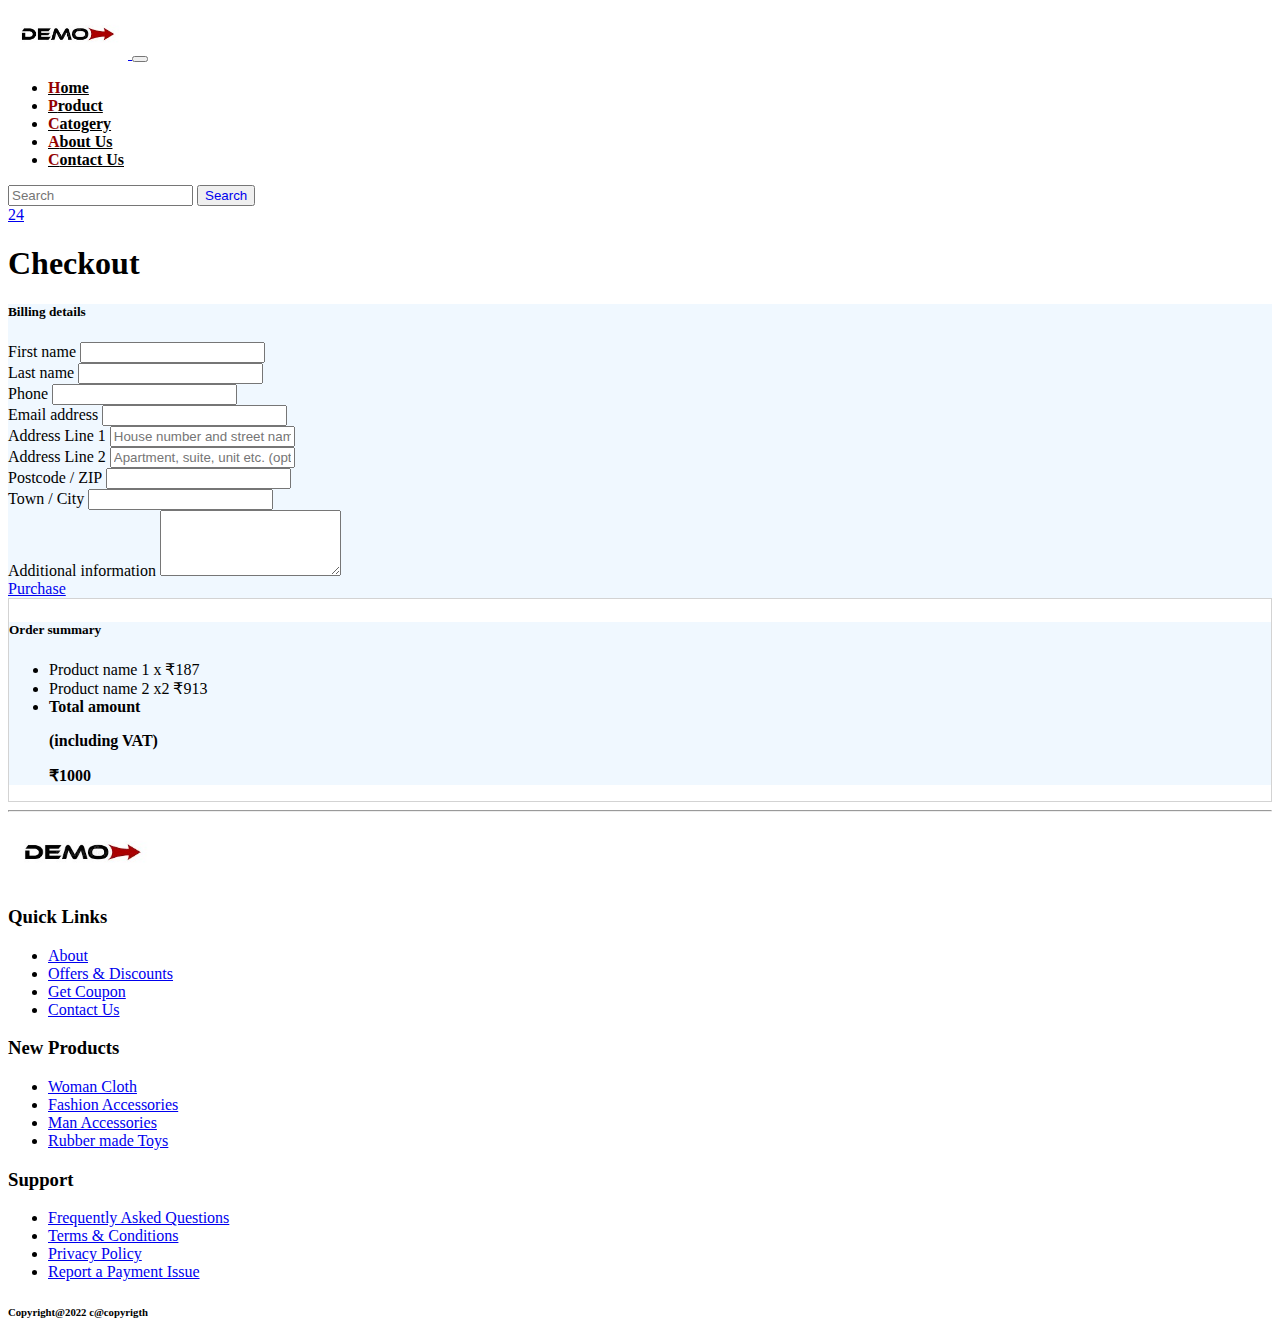
<file: checkout.html>
<!doctype html>
<html lang="en">

<head>
    <!-- Required meta tags -->
    <meta charset="utf-8">
    <meta name="viewport" content="width=device-width, initial-scale=1">
    <!-- Css File -->
    <link rel="stylesheet" href="style.css">
    <!-- Bootstrap CSS -->
    <link href="https://cdn.jsdelivr.net/npm/bootstrap@5.1.3/dist/css/bootstrap.min.css" rel="stylesheet" integrity="sha384-1BmE4kWBq78iYhFldvKuhfTAU6auU8tT94WrHftjDbrCEXSU1oBoqyl2QvZ6jIW3" crossorigin="anonymous">
    <!-- Fontawsome cdn -->
    <link rel="stylesheet" href="https://pro.fontawesome.com/releases/v5.10.0/css/all.css" integrity="sha384-AYmEC3Yw5cVb3ZcuHtOA93w35dYTsvhLPVnYs9eStHfGJvOvKxVfELGroGkvsg+p" crossorigin="anonymous" />
    <title>Product Details</title>
</head>

<body>
    <section class="header_nav" id="header_nav">
        <div class="container-fluid px-0 shadow">
            <nav class="navbar navbar-expand-lg  py-3 " style="background-color: #ffffff;">
                <div class=" container-fluid ">
                    <a class="navbar-brand pl-5 pl-small-0 " href="# ">
                        <img src="l2.jpg" class="img img-fluid " width="120rem " alt="logo ">
                    </a>
                    <button class="navbar-toggler " type="button " data-bs-toggle="collapse " data-bs-target="#navbarSupportedContent " aria-controls="navbarSupportedContent " aria-expanded="false " aria-label="Toggle navigation ">
                    <span class="navbar-toggler-icon "></span>
                  </button>
                    <div class="collapse navbar-collapse " id="navbarSupportedContent ">
                        <ul class="navbar-nav me-auto mb-2 mb-lg-0 ">
                            <li class="nav-item ">
                                <a class="nav-link active col_black" aria-current="page " href="index.html"><span class="highlite">H</span>ome</a>
                            </li>
                            <li class="nav-item ">
                                <a class="nav-link col_black" href="product_detail.html"><span class="highlite">P</span>roduct</a>
                            </li>
                            <li class="nav-item ">
                                <a class="nav-link col_black" href="category.html"><span class="highlite">C</span>atogery</a>
                            </li>
                            <li class="nav-item ">
                                <a class="nav-link col_black" href="aboutus.html"><span class="highlite">A</span>bout Us</a>
                            </li>
                            <li class="nav-item ">
                                <a class="nav-link col_black" href="customer.html"><span class="highlite">C</span>ontact Us</a>
                            </li>
                        </ul>
                        <form class="d-flex ">
                            <input class="form-control me-2 rounded-pill" type="search " placeholder="Search " aria-label="Search ">
                            <button class="btn btn-outline-primary me-2 rounded-pill" type="submit "><a href="search.html" style="text-decoration: none;">Search<a></a></button>
                        </form>
                        <div class="cart">
                            <a href="cart.html ">
                                <i class="fas fa-shopping-cart fa-2x "></i>
                                <span class="badge badge-pill badge-primary ">24</span>
                            </a>
                        </div>
                    </div>
                </div>
            </nav>
        </div>
    </section>


    <!-- Checkout page -->
    <section class="Checkout py-5 my-5" id="Checkout">
        <div class="container ">
            <div class="section_title text-center mb-5">
                <h1 class="text-capitalize">Checkout</h1>
            </div>
            <div class="row">
                <!--Grid column-->
                <div class="col-lg-8">
                    <!-- Card -->
                    <div class="card bg_checkout_1 mb-5">
                        <div class="card-body Css_custom">
                            <h5 class="mb-5">Billing details</h5>
                            <!-- Grid row -->
                            <div class="row">
                                <!-- Grid column -->
                                <div class="col-lg-6">
                                    <!-- First name -->
                                    <div class="form-group mb-0 mb-lg-4">
                                        <label for="firstName">First name</label>
                                        <input type="text" id="firstName" class="form-control mb-0 mb-lg-2">
                                    </div>
                                </div>
                                <!-- Grid column -->
                                <!-- Grid column -->
                                <div class="col-lg-6">
                                    <!-- Last name -->
                                    <div class="form-group md-outline">
                                        <label for="lastName">Last name</label>
                                        <input type="text" id="lastName" class="form-control">
                                    </div>
                                </div>
                                <!-- Grid column -->
                            </div>
                            <!-- Grid row -->
                            <!-- Phone -->
                            <div class="form-group">
                                <label for="form18">Phone</label>
                                <input type="number" id="form18" class="form-control">
                            </div>
                            <!-- Email address -->
                            <div class="form-group">
                                <label for="form19">Email address</label>
                                <input type="email" id="form19" class="form-control">
                            </div>
                            <!-- Country -->

                            <!-- Address Part 1 -->
                            <div class="form-group">
                                <label for="form14">Address Line 1</label>
                                <input type="text" id="form14" placeholder="House number and street name" class="form-control">
                            </div>
                            <!-- Address Part 2 -->
                            <div class="form-group">
                                <label for="form15">Address Line 2</label>
                                <input type="text" id="form15" placeholder="Apartment, suite, unit etc. (optional)" class="form-control">
                            </div>
                            <!-- Postcode / ZIP -->
                            <div class="form-group">
                                <label for="form16">Postcode / ZIP</label>
                                <input type="text" id="form16" class="form-control">
                            </div>
                            <!-- Town / City -->
                            <div class="form-group">
                                <label for="form17">Town / City</label>
                                <input type="text" id="form17" class="form-control">
                            </div>
                            <!-- Additional information -->
                            <div class="form-group">
                                <label for="form76">Additional information</label>
                                <textarea id="form76" class="md-textarea form-control" rows="4"></textarea>
                            </div>
                            <!-- <button class="btn btn-success"><i class="fa fa-check"></i>
        Purchase</button> -->
                            <div class="text-center">
                                <a href="order_confirmation.html" class="btn btn-primary">
                                    <i class="fa fa-check mr-2"></i>Purchase
                                </a>
                            </div>
                        </div>
                    </div>
                    <!-- Card -->
                </div>
                <!--Grid column-->
                <!--Grid column-->
                <div class="col-lg-4 bg_checkout_1 h-25 rounded">
                    <!-- Card -->
                    <div class="mb-3 border_css">
                        <div class="pt-4 Css_custom">
                            <h5 class="mb-3">Order summary</h5>
                            <ul class=" list-group list-group-flush">
                                <li class="Css_custom list-group-item d-flex justify-content-between align-items-center border-0 px-0 pb-2">
                                    <span>Product name 1</span>
                                    <span>x</span>
                                    <span>₹187</span>
                                </li>
                                <li class="Css_custom list-group-item d-flex justify-content-between align-items-center border-0 px-0 pb-2">
                                    <span>Product name 2</span>
                                    <span>x2</span>
                                    <span>₹913</span>
                                </li>
                                <li class="Css_custom list-group-item d-flex justify-content-between align-items-center border-top px-0 mb-3">
                                    <div>
                                        <strong>Total amount</strong>
                                        <strong>
                                            <p class="mb-0">(including VAT)</p>
                                        </strong>
                                    </div>
                                    <span><strong>₹1000</strong></span>
                                </li>
                            </ul>
                        </div>
                    </div>
                    <!-- Card -->
                </div>
                <!--Grid column-->
            </div>
        </div>
    </section>


    <!-- ==============footer starts here============== -->
    <hr>
    <section class="footer_section pt-5 pb-2" id="footer_section">
        <footer>
            <div class="colorr"></div>
            <div class="container-fluid">
                <div class="row">
                    <div class="col-md-3 col-6 pl-5 pl-small-15">
                        <div class="footer_title">
                            <a href="index.html"><img src="l2.jpg" width="150px" class="img img-fluid" alt="logo"></a>
                        </div>
                    </div>
                    <div class="col-md-3 col-6">
                        <div class="footer_title pt-3 mb-3">
                            <h3>Quick Links</h3>
                        </div>
                        <div class="footer_links">
                            <ul>
                                <li><a href="about.html">About</a></li>
                                <li><a href="javascript:;">Offers & Discounts</a></li>
                                <li><a href="javascript:;">Get Coupon</a></li>
                                <li><a href="contact.html">Contact Us</a></li>
                            </ul>
                        </div>
                    </div>
                    <div class="col-md-3 col-6">
                        <div class="footer_title pt-3 mb-3">
                            <h3>New Products</h3>
                        </div>
                        <div class="footer_links">
                            <ul>
                                <li><a href="javascript:;">Woman Cloth</a></li>
                                <li><a href="javascript:;">Fashion Accessories</a></li>
                                <li><a href="javascript:;">Man Accessories</a></li>
                                <li><a href="javascript:;">Rubber made Toys</a></li>
                            </ul>
                        </div>
                    </div>
                    <div class="col-md-3 col-6">
                        <div class="footer_title pt-3 mb-3">
                            <h3>Support</h3>
                        </div>
                        <div class="footer_links">
                            <ul>
                                <li><a href="javascript:;">Frequently Asked Questions</a></li>
                                <li><a href="javascript:;">Terms & Conditions</a></li>
                                <li><a href="javascript:;">Privacy Policy</a></li>
                                <li><a href="javascript:;">Report a Payment Issue</a></li>
                            </ul>
                        </div>
                    </div>
                </div>
            </div>
            <div class="border-top">
                <h6 class="text-center mt-3">Copyright@2022 c@copyrigth</h6>
            </div>
        </footer>
    </section>
    <!-- JavaScript Bundle with Popper -->
    <script src="https://cdn.jsdelivr.net/npm/bootstrap@5.1.3/dist/js/bootstrap.bundle.min.js" integrity="sha384-ka7Sk0Gln4gmtz2MlQnikT1wXgYsOg+OMhuP+IlRH9sENBO0LRn5q+8nbTov4+1p" crossorigin="anonymous"></script>
</body>

</html>
</file>
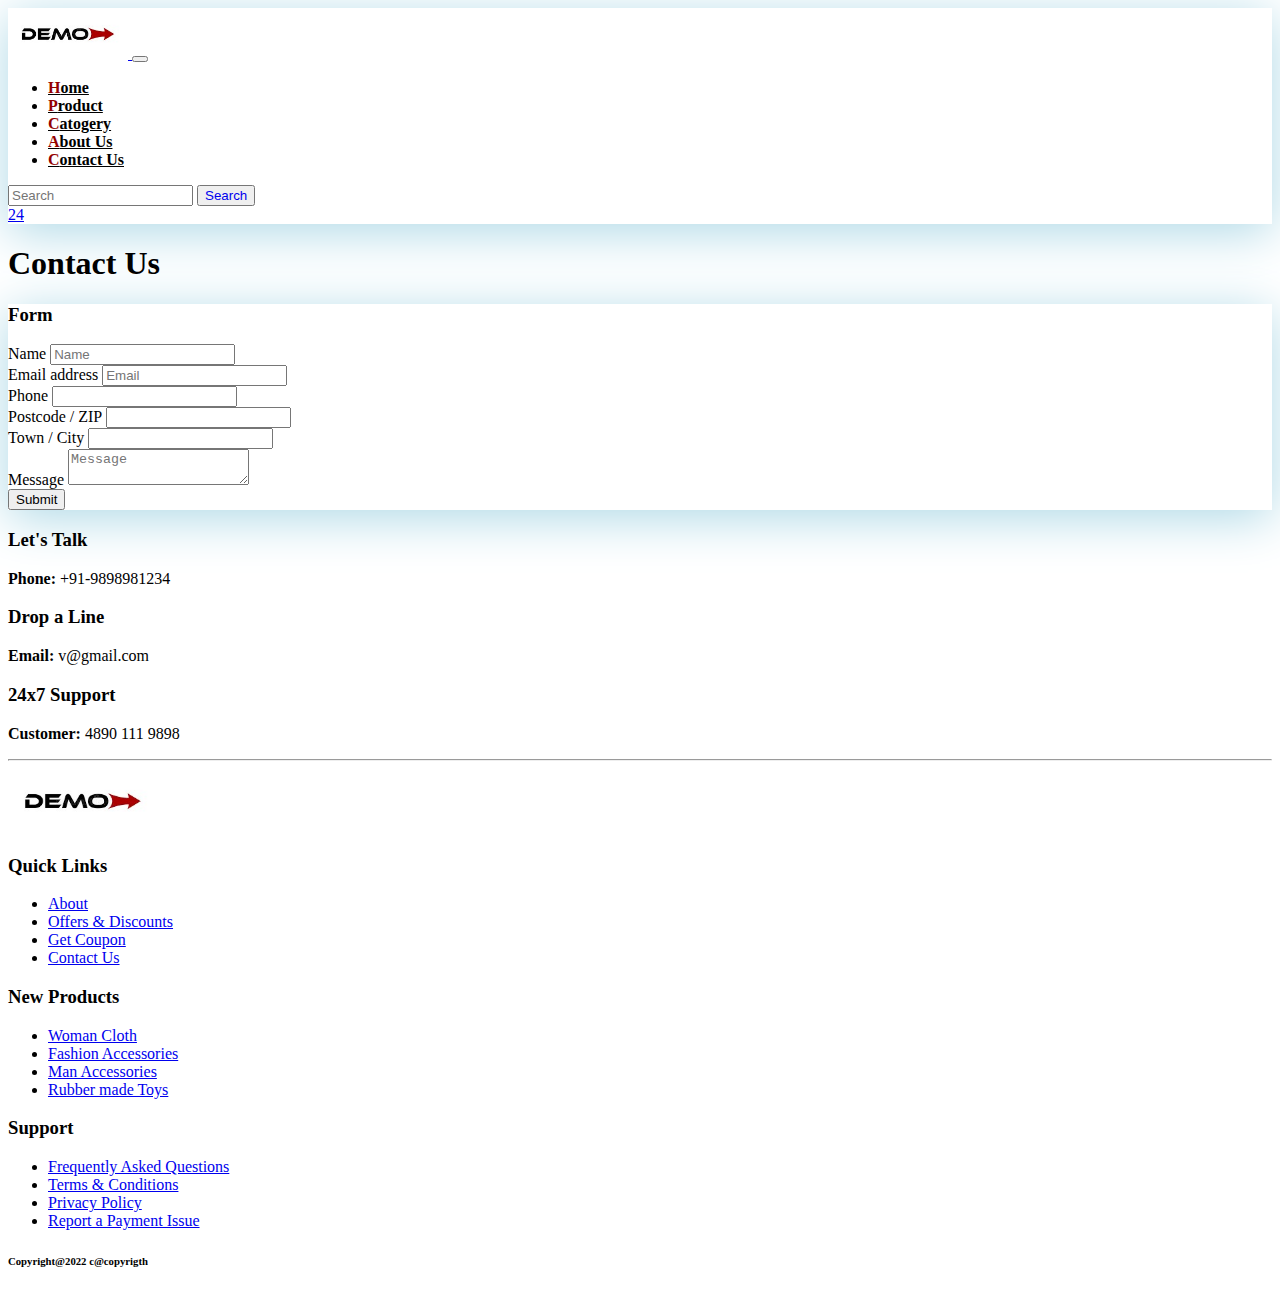
<file: customer.html>
<!doctype html>
<html lang="en">

<head>
    <!-- Required meta tags -->
    <meta charset="utf-8">
    <meta name="viewport" content="width=device-width, initial-scale=1">
    <!-- Css File -->
    <link rel="stylesheet" href="style.css">

    <!-- Bootstrap CSS -->
    <link href="https://cdn.jsdelivr.net/npm/bootstrap@5.1.3/dist/css/bootstrap.min.css" rel="stylesheet" integrity="sha384-1BmE4kWBq78iYhFldvKuhfTAU6auU8tT94WrHftjDbrCEXSU1oBoqyl2QvZ6jIW3" crossorigin="anonymous">
    <!-- Fontawsome cdn -->
    <link rel="stylesheet" href="https://pro.fontawesome.com/releases/v5.10.0/css/all.css" integrity="sha384-AYmEC3Yw5cVb3ZcuHtOA93w35dYTsvhLPVnYs9eStHfGJvOvKxVfELGroGkvsg+p" crossorigin="anonymous" />
    <title>Hello, world!</title>
</head>

<body>
    <section class="header_nav" id="header_nav">
        <div class="container-fluid px-0 blue">
            <nav class="navbar navbar-expand-lg  py-3 " style="background-color: #ffffff;">
                <div class=" container-fluid ">
                    <a class="navbar-brand pl-5 pl-small-0 " href="# ">
                        <img src="l2.jpg" class="img img-fluid " width="120rem " alt="logo ">
                    </a>
                    <button class="navbar-toggler " type="button " data-bs-toggle="collapse " data-bs-target="#navbarSupportedContent " aria-controls="navbarSupportedContent " aria-expanded="false " aria-label="Toggle navigation ">
                    <span class="navbar-toggler-icon "></span>
                  </button>
                    <div class="collapse navbar-collapse " id="navbarSupportedContent ">
                        <ul class="navbar-nav me-auto mb-2 mb-lg-0 ">
                            <li class="nav-item ">
                                <a class="nav-link active col_black" aria-current="page " href="index.html"><span class="highlite">H</span>ome</a>
                            </li>
                            <li class="nav-item ">
                                <a class="nav-link col_black" href="product_detail.html"><span class="highlite">P</span>roduct</a>
                            </li>
                            <li class="nav-item ">
                                <a class="nav-link col_black" href="category.html"><span class="highlite">C</span>atogery</a>
                            </li>
                            <li class="nav-item ">
                                <a class="nav-link col_black" href="aboutus.html"><span class="highlite">A</span>bout Us</a>
                            </li>
                            <li class="nav-item ">
                                <a class="nav-link col_black" href="customer.html"><span class="highlite">C</span>ontact Us</a>
                            </li>
                        </ul>
                        <form class="d-flex ">
                            <input class="form-control me-2 rounded-pill" type="search " placeholder="Search " aria-label="Search ">
                            <button class="btn btn-outline-primary me-2 rounded-pill" type="submit "><a href="search.html" style="text-decoration: none;">Search<a></a></button>
                        </form>
                        <div class="cart">
                            <a href="cart.html">
                                <i class="fas fa-shopping-cart fa-2x "></i>
                                <span class="badge badge-pill badge-primary ">24</span>
                            </a>
                        </div>
                    </div>
                </div>
            </nav>
        </div>
    </section>

    <!-- ==============contact starts here============== -->
    <section class="contact py-5 my-5" id="contact">
        <div class="container ">
            <div class="section_title text-center mb-3">
                <h1 class="text-capitalize">Contact Us</h1>
            </div>
            <div class="row mb-5">
                <div class="mar-bottom col-md-8 col-10 mx-auto mb-5 my-3 py-5 border blue">
                    <h3 class="text-center mb-3">Form</h3>
                    <form action="contact.html" method="POST" id="form">
                        <div class="form-group">
                            <label>Name</label>
                            <input name="name" id="name" type="text" placeholder="Name" class="form-control">
                        </div>
                        <div class="form-group">
                            <label>Email address</label>
                            <input name="email" id="email" type="email" placeholder="Email" class="form-control">
                        </div>
                        <div class="form-group">
                            <label for="form18">Phone</label>
                            <input type="number" id="form18" class="form-control">
                        </div>
                        <div class="form-group">
                            <label for="form16">Postcode / ZIP</label>
                            <input type="text" id="form16" class="form-control">
                        </div>
                        <div class="form-group">
                            <label for="form17">Town / City</label>
                            <input type="text" id="form17" class="form-control">
                        </div>
                        <div class="form-group">
                            <label>Message</label>
                            <textarea name="msg" id="msg" class="form-control" placeholder="Message"></textarea>
                        </div>
                        <button type="submit" class="btn btn-primary btn-block">Submit</button>
                    </form>
                </div>
            </div>

            <div class="row mb-5">
                <div class="col-md-4 col-12">
                    <div class="border hov-blue rounded shadow text-center p-3">
                        <div class="mb-4">
                            <i class="fas fa-phone-alt fa-3x"></i>
                        </div>
                        <div>
                            <h3>Let's Talk</h3>
                            <p><b>Phone:</b> +91-9898981234</p>
                        </div>
                    </div>
                </div>
                <div class="col-md-4 col-12">
                    <div class="border hov-blue rounded shadow text-center p-3">
                        <div class="mb-4">
                            <i class="fas fa-envelope-open fa-3x"></i>
                        </div>
                        <div>
                            <h3>Drop a Line</h3>
                            <p><b>Email:</b> v@gmail.com</p>
                        </div>
                    </div>
                </div>
                <div class="col-md-4 col-12">
                    <div class="border hov-blue rounded shadow text-center p-3">
                        <div class="mb-4">
                            <i class="far fa-life-ring fa-3x"></i>
                        </div>
                        <div>
                            <h3>24x7 Support</h3>
                            <p><b>Customer:</b> 4890 111 9898</p>
                        </div>
                    </div>
                </div>
            </div>

        </div>
    </section>
    <!-- ==============contact ends here============== -->

    <!-- ==============footer starts here============== -->
    <hr>
    <section class="footer_section pt-5 pb-2" id="footer_section">
        <footer>
            <div class="colorr"></div>
            <div class="container-fluid">
                <div class="row">
                    <div class="col-md-3 col-6 pl-5 pl-small-15">
                        <div class="footer_title">
                            <a href="index.html"><img src="l2.jpg" width="150px" class="img img-fluid" alt="logo"></a>
                        </div>
                    </div>
                    <div class="col-md-3 col-6">
                        <div class="footer_title pt-3 mb-3">
                            <h3>Quick Links</h3>
                        </div>
                        <div class="footer_links">
                            <ul>
                                <li><a href="about.html">About</a></li>
                                <li><a href="javascript:;">Offers & Discounts</a></li>
                                <li><a href="javascript:;">Get Coupon</a></li>
                                <li><a href="contact.html">Contact Us</a></li>
                            </ul>
                        </div>
                    </div>
                    <div class="col-md-3 col-6">
                        <div class="footer_title pt-3 mb-3">
                            <h3>New Products</h3>
                        </div>
                        <div class="footer_links">
                            <ul>
                                <li><a href="javascript:;">Woman Cloth</a></li>
                                <li><a href="javascript:;">Fashion Accessories</a></li>
                                <li><a href="javascript:;">Man Accessories</a></li>
                                <li><a href="javascript:;">Rubber made Toys</a></li>
                            </ul>
                        </div>
                    </div>
                    <div class="col-md-3 col-6">
                        <div class="footer_title pt-3 mb-3">
                            <h3>Support</h3>
                        </div>
                        <div class="footer_links">
                            <ul>
                                <li><a href="javascript:;">Frequently Asked Questions</a></li>
                                <li><a href="javascript:;">Terms & Conditions</a></li>
                                <li><a href="javascript:;">Privacy Policy</a></li>
                                <li><a href="javascript:;">Report a Payment Issue</a></li>
                            </ul>
                        </div>
                    </div>
                </div>
            </div>
            <div class="border-top">
                <h6 class="text-center mt-3">Copyright@2022 c@copyrigth</h6>
            </div>
        </footer>
    </section>


    <!-- script -->


    <!-- JavaScript Bundle with Popper -->
    <script src="https://cdn.jsdelivr.net/npm/bootstrap@5.1.3/dist/js/bootstrap.bundle.min.js" integrity="sha384-ka7Sk0Gln4gmtz2MlQnikT1wXgYsOg+OMhuP+IlRH9sENBO0LRn5q+8nbTov4+1p" crossorigin="anonymous"></script>

    <!-- Option 1: Bootstrap Bundle with Popper -->
    <script src="https://cdn.jsdelivr.net/npm/bootstrap@5.1.3/dist/js/bootstrap.bundle.min.js " integrity="sha384-ka7Sk0Gln4gmtz2MlQnikT1wXgYsOg+OMhuP+IlRH9sENBO0LRn5q+8nbTov4+1p " crossorigin="anonymous "></script>

</body>

</html>

<script>
    $(document).ready(function() {
        $('#form').submit(function(e) {
            var name = $('#name').val().trim();
            var email = $('#email').val().trim();
            var town = $('#form17').val().trim();
            var post = $('#form16').val().trim();
            var ph = $('#form18').val().trim();

            $(".error").remove();
            var isValidForm = true;

            if (name.length < 1) {
                $('#name').after('<span class="error">This is Required</span>')
                var isValidForm = false;
            }
            if (email.length < 1) {
                $('#email').after('<span class="error">This is Required</span>')
                var isValidForm = false;
            }
            if (post.length < 1) {
                $('#form16').after('<span class="error">This is Required</span>')
                var isValidForm = false;
            }
            if (town.length < 1) {
                $('#form17').after('<span class="error">This is Required</span>')
                var isValidForm = false;
            }
            if (ph.length < 1) {
                $('#form18').after('<span class="error">This is Required</span>')
                var isValidForm = false;
            }

            return isValidForm;
        });
    });
</script>
</file>
<file: style.css>
* {
    scroll-behavior: smooth;
}

.header_caro {
    margin-top: 10px;
}

.shado {
    box-shadow: 0 0.5rem 3rem aquamarine !important;
}

.feature {
    background: rgb(0, 1210230);
    background: linear-gradient(0deg, rgba(0, 121, 230, 1) 0%, rgba(0, 250, 255, 1) 90%);
}

.colorr {
    background-color: aqua;
    height: 1%;
    width: 100%;
}

.backtopcl {
    margin: 4px !important;
    bottom: 4px;
    right: 30px !important;
    float: right;
    position: fixed;
}


/* Product Page CSS */


/* product image new highlight start */

.badge {
    margin-top: 2px;
}

.highlite_new {
    background-color: red;
    color: white;
    border-radius: 15px !important;
}


/* product image new highlight ends */


/* Cart page */

.border-right {
    border-right: 2px solid lightblue;
}

.custom_cart {
    background: aliceblue !important;
    border: 2px solid lightseagreen;
}

.custom_list_cart {
    background: aliceblue !important;
}


/* checkout Page */

.Css_custom {
    /* background: rgb(0, 1210230);
    background: linear-gradient(0deg, rgba(0, 121, 230, 1) 0%, rgba(0, 250, 255, 1) 90%); */
    background-color: aliceblue;
}

.border_css {
    border: 1px solid lightgray;
}


/* Order Place */

.alcenter {
    text-align: center;
    margin-top: 5px;
}

.success {
    color: rgb(101, 235, 101);
}


/* About  Us page */

.info_cu {
    background-color: aquamarine;
}

.cus_css_about {
    cursor: pointer;
}

.cus_css_about:hover {
    box-shadow: 0 0.85rem 1rem aquamarine !important;
}


/* contact us */

.blue {
    box-shadow: 0 0.5rem 3rem lightblue !important;
}

.hov-blue:hover {
    box-shadow: 0 0.85rem 1rem lightblue !important;
    cursor: pointer;
}


/* .mar-bottom {
    margin-bottom: 5rem !important;
} */


/* utils */

.highlite {
    color: rgb(148, 1, 1) !important;
    /* color: aquamarine !important; */
}

.col_black {
    color: black !important;
    font-weight: bold;
}
</file>
